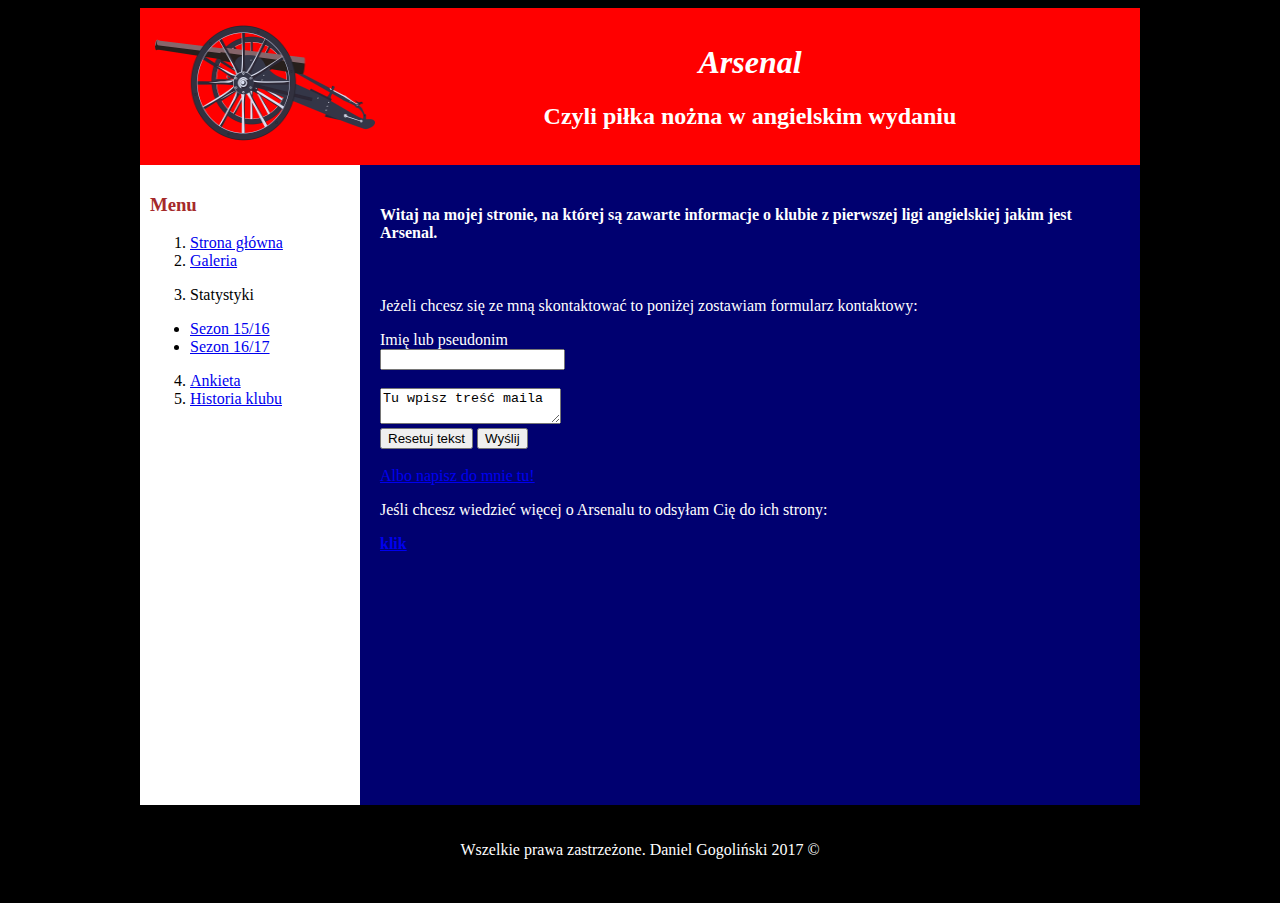
<file: index.htm>
<!DOCTYPE HTML>
<html lang="pl-PL">
	
	<head>
		<title>Arsenal - klub z Londynu</title>
		<meta name="decription" content="Projekt na HiH, HTML oraz CSS"/>
		<meta name="keywords" content="Football, Premier League, HTML, CSS">
		<meta charset="UTF-8"/>
		<meta name="author" content="Daniel Gogoliński">
		<link rel="Stylesheet" href="style.css"/>
	</head>
	
	<body>
		<main>
			<header>
				<div style="float:left;"><img class="gun" src="gun.png" alt="Go go gunners!"/></div>
				<h1><i>Arsenal</i></h1>
				<h2>Czyli piłka nożna w angielskim wydaniu</h2>
			</header>
			
			<nav>
				<h3>Menu</h3>
				<ol><li><a href="index.htm">Strona główna</a></li><li><a href="galeria.htm">Galeria</a></li></ol>
				<ol start="3">
				<li>Statystyki</li></ol>
				<ul>
					<li><a href="sezon15.html">Sezon 15/16</a></li>
					<li><a href="sezon16.html">Sezon 16/17</a></li>
				</ul>
				<ol start="4">
					<li><a href="ankieta.html">Ankieta</a></li>
					<li><a href="artykul.html">Historia klubu</a></li>
				</ol>
				
			</nav>
			<section>
				<h4>Witaj na mojej stronie, na której są zawarte informacje o klubie z pierwszej ligi angielskiej jakim jest Arsenal.</h4>
				<br>
				<p>Jeżeli chcesz się ze mną skontaktować to poniżej zostawiam formularz kontaktowy:</p>
				<form action="mailto:salius96@gmail.com" method="GET">
					Imię lub pseudonim
					<br>
					<input name="subject" type="text"/>
					<br>
					<br>
					<textarea name="body">Tu wpisz treść maila</textarea>
					<br>
					<input type="reset" value="Resetuj tekst"/>
					<input type="submit" value="Wyślij" />
				</form>
				<br>
				<a href="mailto:salius96@gmail@gmail.com">Albo napisz do mnie tu!</a>
				<br>
				<p>Jeśli chcesz wiedzieć więcej o Arsenalu to odsyłam Cię do ich strony:</p>
				<a href="http://www.arsenal.com/"><b>klik</b></a>
			</section>
			<footer>
				<p>Wszelkie prawa zastrzeżone. Daniel Gogoliński 2017 &copy;</p>
			</footer>
		</main>
	</body>
</html>
</file>
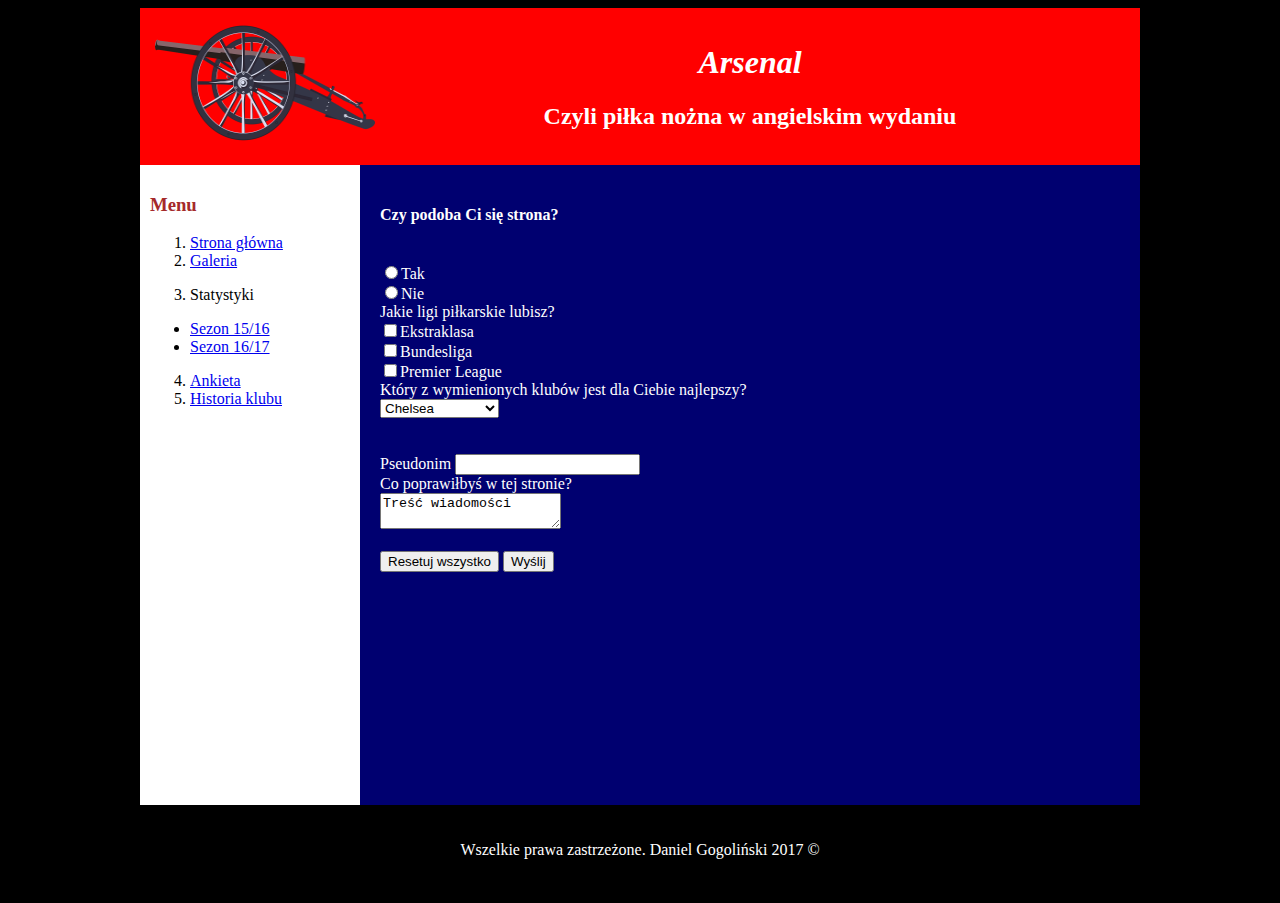
<file: ankieta.html>
<!DOCTYPE HTML>
<html lang="pl-PL">
	
	<head>
		<title>Arsenal - klub z Londynu</title>
		<meta name="decription" content="Projekt na HiH, HTML oraz CSS"/>
		<meta name="keywords" content="Football, Premier League, HTML, CSS">
		<meta charset="UTF-8"/>
		<meta name="author" content="Daniel Gogoliński">
		<link rel="Stylesheet" href="style.css"/>
	</head>
	
	<body>
		<main>
			<header>
				<div style="float:left;"><img class="gun" src="gun.png" alt="Go go gunners!"/></div>
				<h1><i>Arsenal</i></h1>
				<h2>Czyli piłka nożna w angielskim wydaniu</h2>
			</header>
			
			<nav>
				<h3>Menu</h3>
				<ol><li><a href="index.htm">Strona główna</a></li><li><a href="galeria.htm">Galeria</a></li></ol>
				<ol start="3">
				<li>Statystyki</li></ol>
				<ul>
					<li><a href="sezon15.html">Sezon 15/16</a></li>
					<li><a href="sezon16.html">Sezon 16/17</a></li>
				</ul>
				<ol start="4">
					<li><a href="ankieta.html">Ankieta</a></li>
					<li><a href="artykul.html">Historia klubu</a></li>
				</ol>
				
			</nav>
			<section>
			
				<form action="mailto:salius96@gmail.com" method="GET">
					<h4>Czy podoba Ci się strona?</h4>
					<br>
					<input type="radio" name="a"/>Tak 
					<br>
					<input type="radio" name="a"/>Nie
					<br>
					Jakie ligi piłkarskie lubisz?
					<br>
					<input type="checkbox" name="c"/>Ekstraklasa
					<br>
					<input type="checkbox" name="d"/>Bundesliga
					<br>
					<input type="checkbox" name="e"/>Premier League
					<br>
					Który z wymienionych klubów jest dla Ciebie najlepszy?
					<br>
					<select name="wybor">
						<option>Chelsea</option>
						<option>Arsenal</option>
						<option>Manchester City</option>
						<option>Tottenham</option>
						<option>Arka Gdynia</option>
					</select>
					<br>
					<br>
					<br>
					Pseudonim
					<input type="text" name="Imię"/>
					<br>
					Co poprawiłbyś w tej stronie?
					<br>
					<textarea>Treść wiadomości</textarea><br>
					<br>
					<input type="reset" value="Resetuj wszystko"/>
					<button>Wyślij</button>
					
				</form>
			</section>
			<footer>
				<p>Wszelkie prawa zastrzeżone. Daniel Gogoliński 2017 &copy;</p>
			</footer>
		</main>
	</body>
</html>
</file>
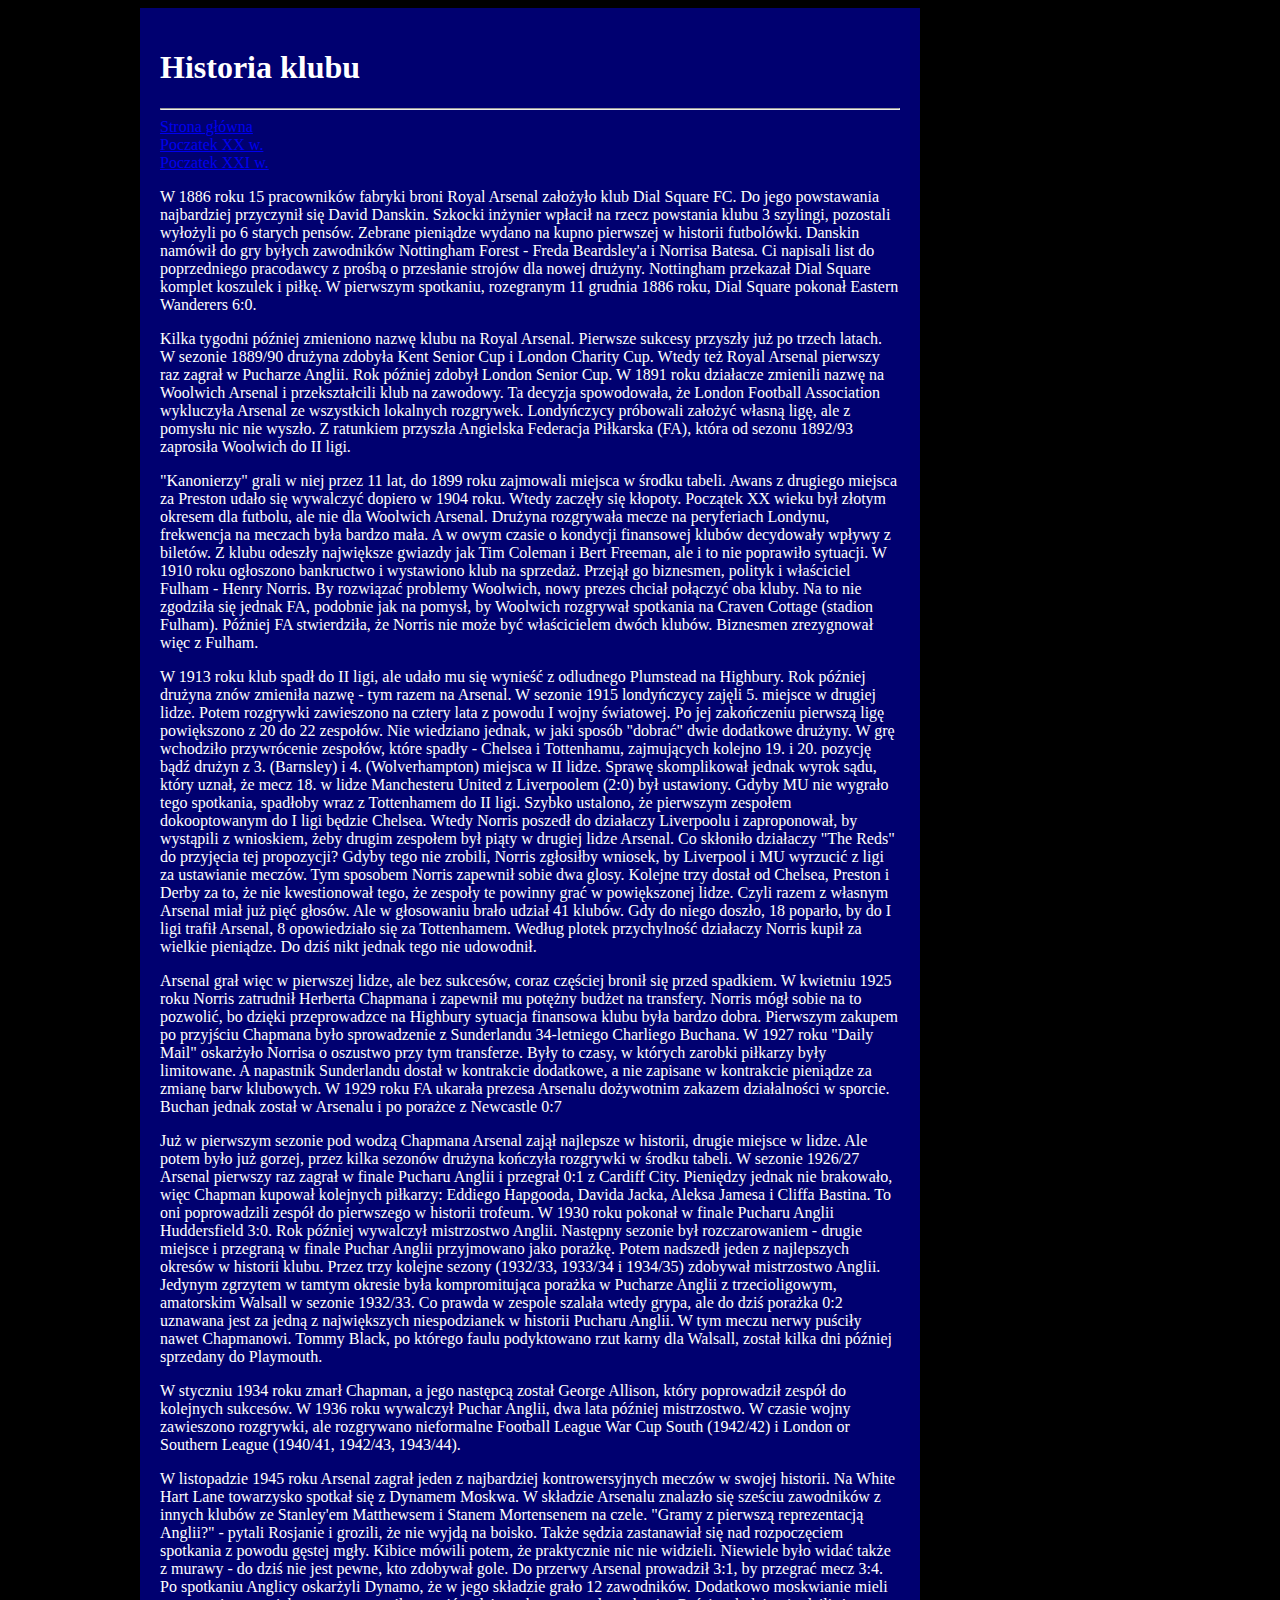
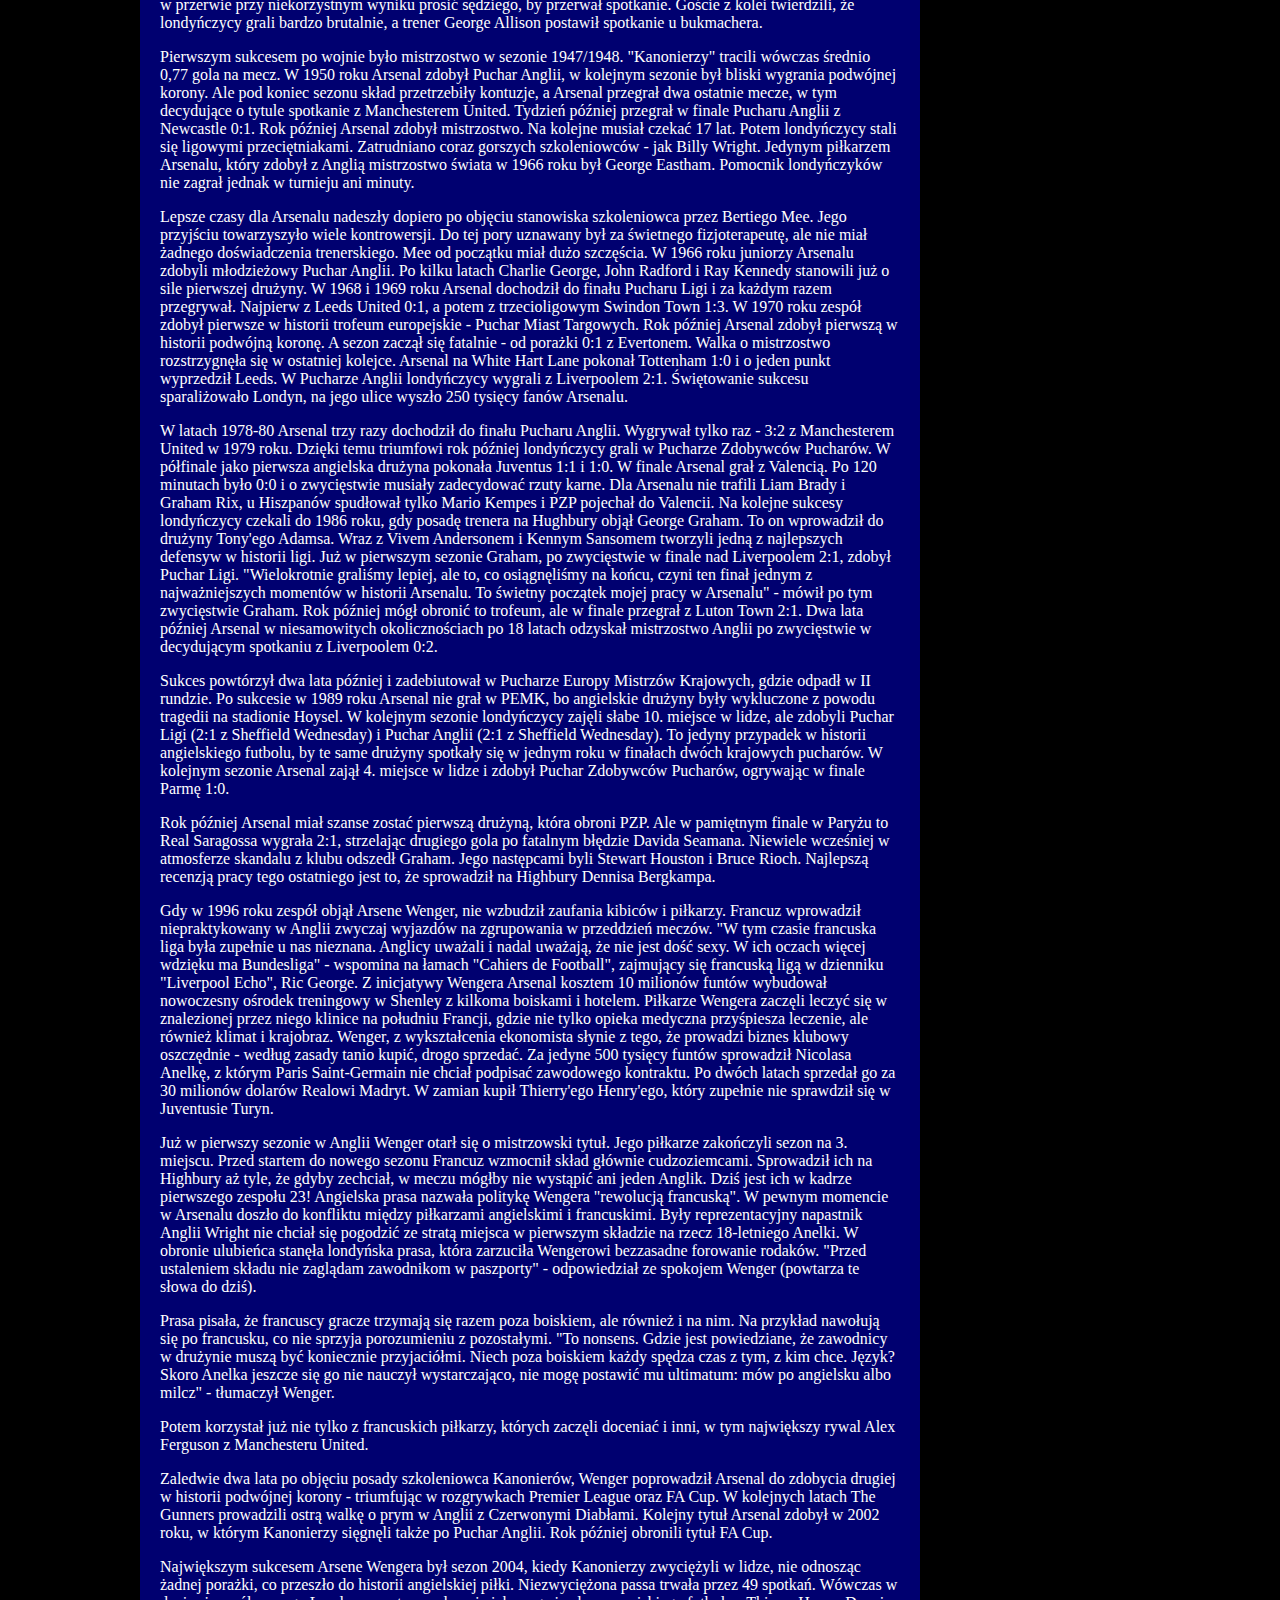
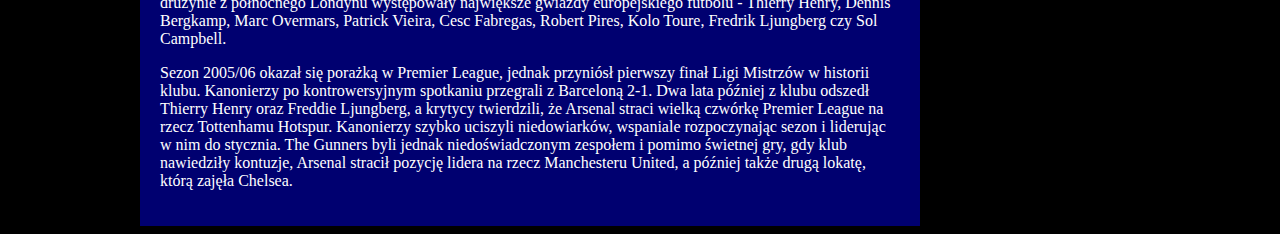
<file: artykul.html>
<!DOCTYPE HTML>
<html lang="pl-PL">
	
	<head>
		<title>Arsenal - klub z Londynu</title>
		<meta name="decription" content="Projekt na HiH, HTML oraz CSS"/>
		<meta name="keywords" content="Football, Premier League, HTML, CSS">
		<meta charset="UTF-8"/>
		<meta name="author" content="Daniel Gogoliński">
		<link rel="Stylesheet" href="style.css"/>
	</head>
	
	<body>
		<main>
			<section>
				<h1>Historia klubu</h1>
				<hr>
				<a href="index.htm">Strona główna</a>
				<br>
				<a href="#poczatekxx">Poczatek XX w.</a>
				<br>
				<a href="#obecnie">Poczatek XXI w.</a>
				
				<p>
					W 1886 roku 15 pracowników fabryki broni Royal Arsenal założyło klub Dial Square FC. Do jego powstawania najbardziej przyczynił się David Danskin. Szkocki inżynier wpłacił na rzecz powstania klubu 3 szylingi, pozostali wyłożyli po 6 starych pensów. Zebrane pieniądze wydano na kupno pierwszej w historii futbolówki. Danskin namówił do gry byłych zawodników Nottingham Forest - Freda Beardsley'a i Norrisa Batesa. Ci napisali list do poprzedniego pracodawcy z prośbą o przesłanie strojów dla nowej drużyny. Nottingham przekazał Dial Square komplet koszulek i piłkę. W pierwszym spotkaniu, rozegranym 11 grudnia 1886 roku, Dial Square pokonał Eastern Wanderers 6:0. 
				</p>
				<p>
					Kilka tygodni później zmieniono nazwę klubu na Royal Arsenal. Pierwsze sukcesy przyszły już po trzech latach. W sezonie 1889/90 drużyna zdobyła Kent Senior Cup i London Charity Cup. Wtedy też Royal Arsenal pierwszy raz zagrał w Pucharze Anglii. Rok później zdobył London Senior Cup. W 1891 roku działacze zmienili nazwę na Woolwich Arsenal i przekształcili klub na zawodowy. Ta decyzja spowodowała, że London Football Association wykluczyła Arsenal ze wszystkich lokalnych rozgrywek. Londyńczycy próbowali założyć własną ligę, ale z pomysłu nic nie wyszło. Z ratunkiem przyszła Angielska Federacja Piłkarska (FA), która od sezonu 1892/93 zaprosiła Woolwich do II ligi.
				</p>
				<p>
					"Kanonierzy" grali w niej przez 11 lat, do 1899 roku zajmowali miejsca w środku tabeli. Awans z drugiego miejsca za Preston udało się wywalczyć dopiero w 1904 roku. Wtedy zaczęły się kłopoty. Początek XX wieku był złotym okresem dla futbolu, ale nie dla Woolwich Arsenal. Drużyna rozgrywała mecze na peryferiach Londynu, frekwencja na meczach była bardzo mała. A w owym czasie o kondycji finansowej klubów decydowały wpływy z biletów. Z klubu odeszły największe gwiazdy jak Tim Coleman i Bert Freeman, ale i to nie poprawiło sytuacji. W 1910 roku ogłoszono bankructwo i wystawiono klub na sprzedaż. Przejął go biznesmen, polityk i właściciel Fulham - Henry Norris. By rozwiązać problemy Woolwich, nowy prezes chciał połączyć oba kluby. Na to nie zgodziła się jednak FA, podobnie jak na pomysł, by Woolwich rozgrywał spotkania na Craven Cottage (stadion Fulham). Później FA stwierdziła, że Norris nie może być właścicielem dwóch klubów. Biznesmen zrezygnował więc z Fulham.
				</p>
				<a id="poczatekxx"></a>
				<p>
					W 1913 roku klub spadł do II ligi, ale udało mu się wynieść z odludnego Plumstead na Highbury. Rok później drużyna znów zmieniła nazwę - tym razem na Arsenal. W sezonie 1915 londyńczycy zajęli 5. miejsce w drugiej lidze. Potem rozgrywki zawieszono na cztery lata z powodu I wojny światowej. Po jej zakończeniu pierwszą ligę powiększono z 20 do 22 zespołów. Nie wiedziano jednak, w jaki sposób "dobrać" dwie dodatkowe drużyny. W grę wchodziło przywrócenie zespołów, które spadły - Chelsea i Tottenhamu, zajmujących kolejno 19. i 20. pozycję bądź drużyn z 3. (Barnsley) i 4. (Wolverhampton) miejsca w II lidze. Sprawę skomplikował jednak wyrok sądu, który uznał, że mecz 18. w lidze Manchesteru United z Liverpoolem (2:0) był ustawiony. Gdyby MU nie wygrało tego spotkania, spadłoby wraz z Tottenhamem do II ligi. Szybko ustalono, że pierwszym zespołem dokooptowanym do I ligi będzie Chelsea. Wtedy Norris poszedł do działaczy Liverpoolu i zaproponował, by wystąpili z wnioskiem, żeby drugim zespołem był piąty w drugiej lidze Arsenal. Co skłoniło działaczy "The Reds" do przyjęcia tej propozycji? Gdyby tego nie zrobili, Norris zgłosiłby wniosek, by Liverpool i MU wyrzucić z ligi za ustawianie meczów. Tym sposobem Norris zapewnił sobie dwa glosy. Kolejne trzy dostał od Chelsea, Preston i Derby za to, że nie kwestionował tego, że zespoły te powinny grać w powiększonej lidze. Czyli razem z własnym Arsenal miał już pięć głosów. Ale w głosowaniu brało udział 41 klubów. Gdy do niego doszło, 18 poparło, by do I ligi trafił Arsenal, 8 opowiedziało się za Tottenhamem. Według plotek przychylność działaczy Norris kupił za wielkie pieniądze. Do dziś nikt jednak tego nie udowodnił.
				</p>
				<p>
					Arsenal grał więc w pierwszej lidze, ale bez sukcesów, coraz częściej bronił się przed spadkiem. W kwietniu 1925 roku Norris zatrudnił Herberta Chapmana i zapewnił mu potężny budżet na transfery. Norris mógł sobie na to pozwolić, bo dzięki przeprowadzce na Highbury sytuacja finansowa klubu była bardzo dobra. Pierwszym zakupem po przyjściu Chapmana było sprowadzenie z Sunderlandu 34-letniego Charliego Buchana. W 1927 roku "Daily Mail" oskarżyło Norrisa o oszustwo przy tym transferze. Były to czasy, w których zarobki piłkarzy były limitowane. A napastnik Sunderlandu dostał w kontrakcie dodatkowe, a nie zapisane w kontrakcie pieniądze za zmianę barw klubowych. W 1929 roku FA ukarała prezesa Arsenalu dożywotnim zakazem działalności w sporcie. Buchan jednak został w Arsenalu i po porażce z Newcastle 0:7
				</p>
				<p>
					Już w pierwszym sezonie pod wodzą Chapmana Arsenal zajął najlepsze w historii, drugie miejsce w lidze. Ale potem było już gorzej, przez kilka sezonów drużyna kończyła rozgrywki w środku tabeli. W sezonie 1926/27 Arsenal pierwszy raz zagrał w finale Pucharu Anglii i przegrał 0:1 z Cardiff City. Pieniędzy jednak nie brakowało, więc Chapman kupował kolejnych piłkarzy: Eddiego Hapgooda, Davida Jacka, Aleksa Jamesa i Cliffa Bastina. To oni poprowadzili zespół do pierwszego w historii trofeum. W 1930 roku pokonał w finale Pucharu Anglii Huddersfield 3:0. Rok później wywalczył mistrzostwo Anglii. Następny sezonie był rozczarowaniem - drugie miejsce i przegraną w finale Puchar Anglii przyjmowano jako porażkę. Potem nadszedł jeden z najlepszych okresów w historii klubu. Przez trzy kolejne sezony (1932/33, 1933/34 i 1934/35) zdobywał mistrzostwo Anglii. Jedynym zgrzytem w tamtym okresie była kompromitująca porażka w Pucharze Anglii z trzecioligowym, amatorskim Walsall w sezonie 1932/33. Co prawda w zespole szalała wtedy grypa, ale do dziś porażka 0:2 uznawana jest za jedną z największych niespodzianek w historii Pucharu Anglii. W tym meczu nerwy puściły nawet Chapmanowi. Tommy Black, po którego faulu podyktowano rzut karny dla Walsall, został kilka dni później sprzedany do Playmouth.
				</p>
				<p>
					W styczniu 1934 roku zmarł Chapman, a jego następcą został George Allison, który poprowadził zespół do kolejnych sukcesów. W 1936 roku wywalczył Puchar Anglii, dwa lata później mistrzostwo. W czasie wojny zawieszono rozgrywki, ale rozgrywano nieformalne Football League War Cup South (1942/42) i London or Southern League (1940/41, 1942/43, 1943/44).
				</p>
				<p>
					W listopadzie 1945 roku Arsenal zagrał jeden z najbardziej kontrowersyjnych meczów w swojej historii. Na White Hart Lane towarzysko spotkał się z Dynamem Moskwa. W składzie Arsenalu znalazło się sześciu zawodników z innych klubów ze Stanley'em Matthewsem i Stanem Mortensenem na czele. "Gramy z pierwszą reprezentacją Anglii?" - pytali Rosjanie i grozili, że nie wyjdą na boisko. Także sędzia zastanawiał się nad rozpoczęciem spotkania z powodu gęstej mgły. Kibice mówili potem, że praktycznie nic nie widzieli. Niewiele było widać także z murawy - do dziś nie jest pewne, kto zdobywał gole. Do przerwy Arsenal prowadził 3:1, by przegrać mecz 3:4. Po spotkaniu Anglicy oskarżyli Dynamo, że w jego składzie grało 12 zawodników. Dodatkowo moskwianie mieli w przerwie przy niekorzystnym wyniku prosić sędziego, by przerwał spotkanie. Goście z kolei twierdzili, że londyńczycy grali bardzo brutalnie, a trener George Allison postawił spotkanie u bukmachera.
				</p>
				<p>
					Pierwszym sukcesem po wojnie było mistrzostwo w sezonie 1947/1948. "Kanonierzy" tracili wówczas średnio 0,77 gola na mecz. W 1950 roku Arsenal zdobył Puchar Anglii, w kolejnym sezonie był bliski wygrania podwójnej korony. Ale pod koniec sezonu skład przetrzebiły kontuzje, a Arsenal przegrał dwa ostatnie mecze, w tym decydujące o tytule spotkanie z Manchesterem United. Tydzień później przegrał w finale Pucharu Anglii z Newcastle 0:1. Rok później Arsenal zdobył mistrzostwo. Na kolejne musiał czekać 17 lat. Potem londyńczycy stali się ligowymi przeciętniakami. Zatrudniano coraz gorszych szkoleniowców - jak Billy Wright. Jedynym piłkarzem Arsenalu, który zdobył z Anglią mistrzostwo świata w 1966 roku był George Eastham. Pomocnik londyńczyków nie zagrał jednak w turnieju ani minuty.
				</p>
				<p>
					Lepsze czasy dla Arsenalu nadeszły dopiero po objęciu stanowiska szkoleniowca przez Bertiego Mee. Jego przyjściu towarzyszyło wiele kontrowersji. Do tej pory uznawany był za świetnego fizjoterapeutę, ale nie miał żadnego doświadczenia trenerskiego. Mee od początku miał dużo szczęścia. W 1966 roku juniorzy Arsenalu zdobyli młodzieżowy Puchar Anglii. Po kilku latach Charlie George, John Radford i Ray Kennedy stanowili już o sile pierwszej drużyny. W 1968 i 1969 roku Arsenal dochodził do finału Pucharu Ligi i za każdym razem przegrywał. Najpierw z Leeds United 0:1, a potem z trzecioligowym Swindon Town 1:3. W 1970 roku zespół zdobył pierwsze w historii trofeum europejskie - Puchar Miast Targowych. Rok później Arsenal zdobył pierwszą w historii podwójną koronę. A sezon zaczął się fatalnie - od porażki 0:1 z Evertonem. Walka o mistrzostwo rozstrzygnęła się w ostatniej kolejce. Arsenal na White Hart Lane pokonał Tottenham 1:0 i o jeden punkt wyprzedził Leeds. W Pucharze Anglii londyńczycy wygrali z Liverpoolem 2:1. Świętowanie sukcesu sparaliżowało Londyn, na jego ulice wyszło 250 tysięcy fanów Arsenalu.
				</p>
				<p>
					W latach 1978-80 Arsenal trzy razy dochodził do finału Pucharu Anglii. Wygrywał tylko raz - 3:2 z Manchesterem United w 1979 roku. Dzięki temu triumfowi rok później londyńczycy grali w Pucharze Zdobywców Pucharów. W półfinale jako pierwsza angielska drużyna pokonała Juventus 1:1 i 1:0. W finale Arsenal grał z Valencią. Po 120 minutach było 0:0 i o zwycięstwie musiały zadecydować rzuty karne. Dla Arsenalu nie trafili Liam Brady i Graham Rix, u Hiszpanów spudłował tylko Mario Kempes i PZP pojechał do Valencii. Na kolejne sukcesy londyńczycy czekali do 1986 roku, gdy posadę trenera na Hughbury objął George Graham. To on wprowadził do drużyny Tony'ego Adamsa. Wraz z Vivem Andersonem i Kennym Sansomem tworzyli jedną z najlepszych defensyw w historii ligi. Już w pierwszym sezonie Graham, po zwycięstwie w finale nad Liverpoolem 2:1, zdobył Puchar Ligi. "Wielokrotnie graliśmy lepiej, ale to, co osiągnęliśmy na końcu, czyni ten finał jednym z najważniejszych momentów w historii Arsenalu. To świetny początek mojej pracy w Arsenalu" - mówił po tym zwycięstwie Graham. Rok później mógł obronić to trofeum, ale w finale przegrał z Luton Town 2:1. Dwa lata później Arsenal w niesamowitych okolicznościach po 18 latach odzyskał mistrzostwo Anglii po zwycięstwie w decydującym spotkaniu z Liverpoolem 0:2.
				</p>
				<p>
					Sukces powtórzył dwa lata później i zadebiutował w Pucharze Europy Mistrzów Krajowych, gdzie odpadł w II rundzie. Po sukcesie w 1989 roku Arsenal nie grał w PEMK, bo angielskie drużyny były wykluczone z powodu tragedii na stadionie Hoysel. W kolejnym sezonie londyńczycy zajęli słabe 10. miejsce w lidze, ale zdobyli Puchar Ligi (2:1 z Sheffield Wednesday) i Puchar Anglii (2:1 z Sheffield Wednesday). To jedyny przypadek w historii angielskiego futbolu, by te same drużyny spotkały się w jednym roku w finałach dwóch krajowych pucharów. W kolejnym sezonie Arsenal zajął 4. miejsce w lidze i zdobył Puchar Zdobywców Pucharów, ogrywając w finale Parmę 1:0.
				</p>
				<p>
					Rok później Arsenal miał szanse zostać pierwszą drużyną, która obroni PZP. Ale w pamiętnym finale w Paryżu to Real Saragossa wygrała 2:1, strzelając drugiego gola po fatalnym błędzie Davida Seamana. Niewiele wcześniej w atmosferze skandalu z klubu odszedł Graham. Jego następcami byli Stewart Houston i Bruce Rioch. Najlepszą recenzją pracy tego ostatniego jest to, że sprowadził na Highbury Dennisa Bergkampa.
				</p>
				<p>
					Gdy w 1996 roku zespół objął Arsene Wenger, nie wzbudził zaufania kibiców i piłkarzy. Francuz wprowadził niepraktykowany w Anglii zwyczaj wyjazdów na zgrupowania w przeddzień meczów. "W tym czasie francuska liga była zupełnie u nas nieznana. Anglicy uważali i nadal uważają, że nie jest dość sexy. W ich oczach więcej wdzięku ma Bundesliga" - wspomina na łamach "Cahiers de Football", zajmujący się francuską ligą w dzienniku "Liverpool Echo", Ric George. Z inicjatywy Wengera Arsenal kosztem 10 milionów funtów wybudował nowoczesny ośrodek treningowy w Shenley z kilkoma boiskami i hotelem. Piłkarze Wengera zaczęli leczyć się w znalezionej przez niego klinice na południu Francji, gdzie nie tylko opieka medyczna przyśpiesza leczenie, ale również klimat i krajobraz. Wenger, z wykształcenia ekonomista słynie z tego, że prowadzi biznes klubowy oszczędnie - według zasady tanio kupić, drogo sprzedać. Za jedyne 500 tysięcy funtów sprowadził Nicolasa Anelkę, z którym Paris Saint-Germain nie chciał podpisać zawodowego kontraktu. Po dwóch latach sprzedał go za 30 milionów dolarów Realowi Madryt. W zamian kupił Thierry'ego Henry'ego, który zupełnie nie sprawdził się w Juventusie Turyn.
				</p>
				<p>
					Już w pierwszy sezonie w Anglii Wenger otarł się o mistrzowski tytuł. Jego piłkarze zakończyli sezon na 3. miejscu. Przed startem do nowego sezonu Francuz wzmocnił skład głównie cudzoziemcami. Sprowadził ich na Highbury aż tyle, że gdyby zechciał, w meczu mógłby nie wystąpić ani jeden Anglik. Dziś jest ich w kadrze pierwszego zespołu 23! Angielska prasa nazwała politykę Wengera "rewolucją francuską". W pewnym momencie w Arsenalu doszło do konfliktu między piłkarzami angielskimi i francuskimi. Były reprezentacyjny napastnik Anglii Wright nie chciał się pogodzić ze stratą miejsca w pierwszym składzie na rzecz 18-letniego Anelki. W obronie ulubieńca stanęła londyńska prasa, która zarzuciła Wengerowi bezzasadne forowanie rodaków. "Przed ustaleniem składu nie zaglądam zawodnikom w paszporty" - odpowiedział ze spokojem Wenger (powtarza te słowa do dziś).
				</p>
				<p>
					Prasa pisała, że francuscy gracze trzymają się razem poza boiskiem, ale również i na nim. Na przykład nawołują się po francusku, co nie sprzyja porozumieniu z pozostałymi. "To nonsens. Gdzie jest powiedziane, że zawodnicy w drużynie muszą być koniecznie przyjaciółmi. Niech poza boiskiem każdy spędza czas z tym, z kim chce. Język? Skoro Anelka jeszcze się go nie nauczył wystarczająco, nie mogę postawić mu ultimatum: mów po angielsku albo milcz" - tłumaczył Wenger.
				</p>
				<p>
					Potem korzystał już nie tylko z francuskich piłkarzy, których zaczęli doceniać i inni, w tym największy rywal Alex Ferguson z Manchesteru United.
				</p>
				<p>
					Zaledwie dwa lata po objęciu posady szkoleniowca Kanonierów, Wenger poprowadził Arsenal do zdobycia drugiej w historii podwójnej korony - triumfując w rozgrywkach Premier League oraz FA Cup. W kolejnych latach The Gunners prowadzili ostrą walkę o prym w Anglii z Czerwonymi Diabłami. Kolejny tytuł Arsenal zdobył w 2002 roku, w którym Kanonierzy sięgnęli także po Puchar Anglii. Rok później obronili tytuł FA Cup.
				</p>
				<p>
					Największym sukcesem Arsene Wengera był sezon 2004, kiedy Kanonierzy zwyciężyli w lidze, nie odnosząc żadnej porażki, co przeszło do historii angielskiej piłki. Niezwyciężona passa trwała przez 49 spotkań. Wówczas w drużynie z północnego Londynu występowały największe gwiazdy europejskiego futbolu - Thierry Henry, Dennis Bergkamp, Marc Overmars, Patrick Vieira, Cesc Fabregas, Robert Pires, Kolo Toure, Fredrik Ljungberg czy Sol Campbell. 
				</p>
				
				<a id="obecnie"></a>
				<p>
					Sezon 2005/06 okazał się porażką w Premier League, jednak przyniósł pierwszy finał Ligi Mistrzów w historii klubu. Kanonierzy po kontrowersyjnym spotkaniu przegrali z Barceloną 2-1. Dwa lata później z klubu odszedł Thierry Henry oraz Freddie Ljungberg, a krytycy twierdzili, że Arsenal straci wielką czwórkę Premier League na rzecz Tottenhamu Hotspur. Kanonierzy szybko uciszyli niedowiarków, wspaniale rozpoczynając sezon i liderując w nim do stycznia. The Gunners byli jednak niedoświadczonym zespołem i pomimo świetnej gry, gdy klub nawiedziły kontuzje, Arsenal stracił pozycję lidera na rzecz Manchesteru United, a później także drugą lokatę, którą zajęła Chelsea.
				</p>
			</section>
		</main>
	</body>
</html>
</file>
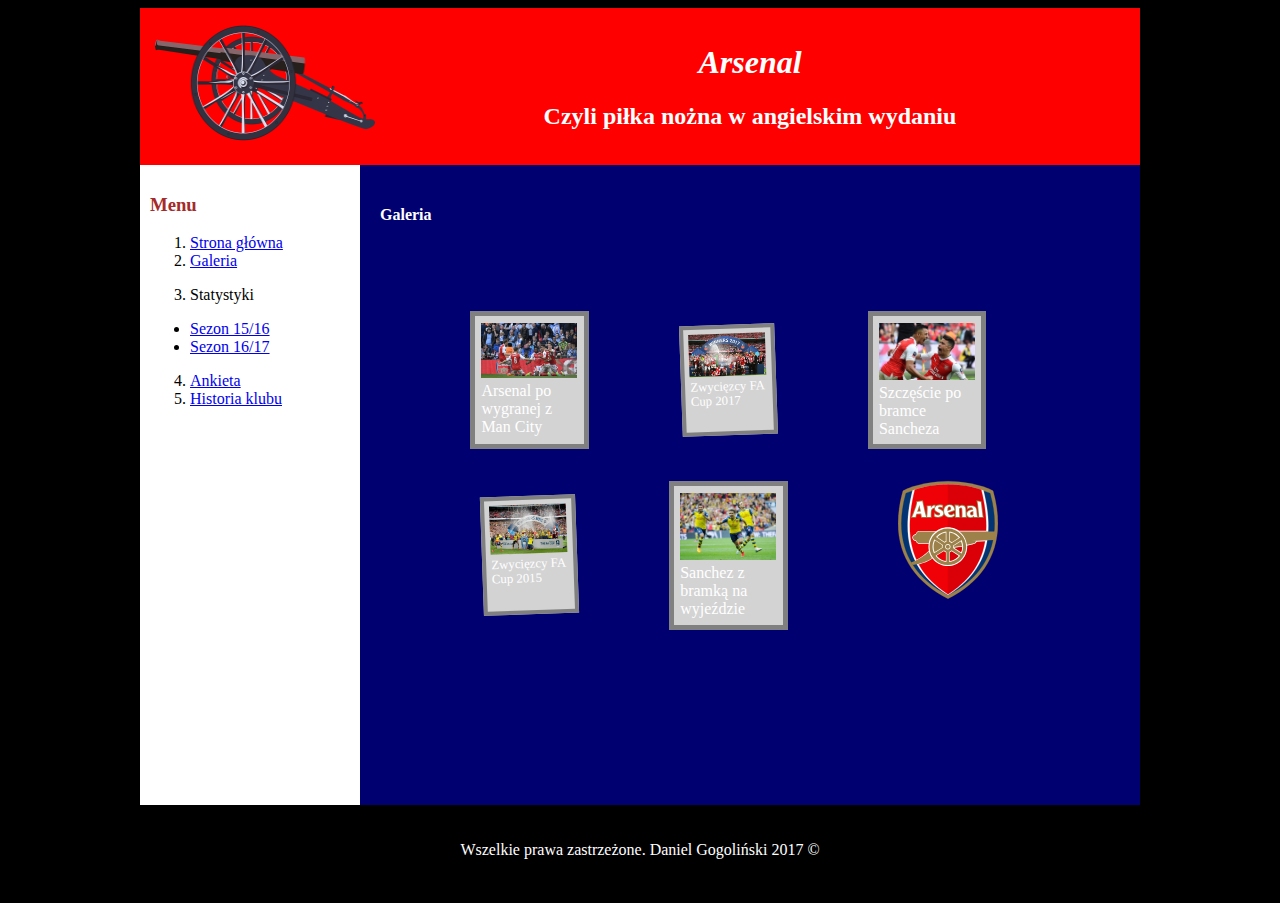
<file: galeria.htm>
<!DOCTYPE HTML>
<html lang="pl-PL">
	
	<head>
		<title>Arsenal - klub z Londynu</title>
		<meta name="decription" content="Projekt na HiH, HTML oraz CSS" />
		<meta name="keywords" content="Football, Premier League, HTML, CSS">
		<meta charset="UTF-8" />
		<meta name="author" content="Daniel Gogoliński">
		<link rel="Stylesheet" href="style.css" />
	</head>
	
	<body>
		<main>
			<header>
				<div style="float:left;"><img class="gun" src="gun.png" alt="Go go gunners!"/></div>
				<h1><i>Arsenal</i></h1>
				<h2>Czyli piłka nożna w angielskim wydaniu</h2>
			</header>
			
			<nav>
				<h3>Menu</h3>
				<ol><li><a href="index.htm">Strona główna</a></li><li><a href="galeria.htm">Galeria</a></li></ol>
				<ol start="3">
				<li>Statystyki</li></ol>
				<ul>
					<li><a href="sezon15.html">Sezon 15/16</a></li>
					<li><a href="sezon16.html">Sezon 16/17</a></li>
				</ul>
				<ol start="4">
					<li><a href="ankieta.html">Ankieta</a></li>
					<li><a href="artykul.html">Historia klubu</a></li>
				</ol>
				
			</nav>
			<section>
			<h4>Galeria</h4>
				<div id="galeria">
					<figure class="photo">
						<img src="arsenal1.jpg" alt="Arsenal po wygranej">
						<figcaption>
							Arsenal po wygranej z Man City
						</figcaption>
					</figure>
					<figure class="photo">
						<img src="arsenal2.jpg" alt="Zwycięzcy FA Cup">
						<figcaption>
							Zwycięzcy FA Cup 2017
						</figcaption>
					</figure>
					<figure class="photo">
						<img src="arsenal3.jpg" alt="Bramka Sancheza">
						<figcaption>
							Szczęście po bramce Sancheza
						</figcaption>
					</figure>
					<figure class="photo">
						<img src="arsenal4.jpg" alt="Zwycięzcy FA Cup">
						<figcaption>
							Zwycięzcy FA Cup 2015
						</figcaption>
					</figure>
					<figure class="photo">
						<img src="arsenal5.jpg" alt="Bramka na wyjeździe">
						<figcaption>
							Sanchez z bramką na wyjeździe
						</figcaption>
					</figure>
					<div id="arsenal-logo">
						<svg width="100px">
							<image xlink:href="Arsenal_FC.svg" height="150px" width="100px"></image>
						</svg>
					</div>
				</div>
					
				</section>
				<footer>
					<p>Wszelkie prawa zastrzeżone. Daniel Gogoliński 2017 &copy;</p>
				</footer>
			</main>
		</body>
	</html>
</file>
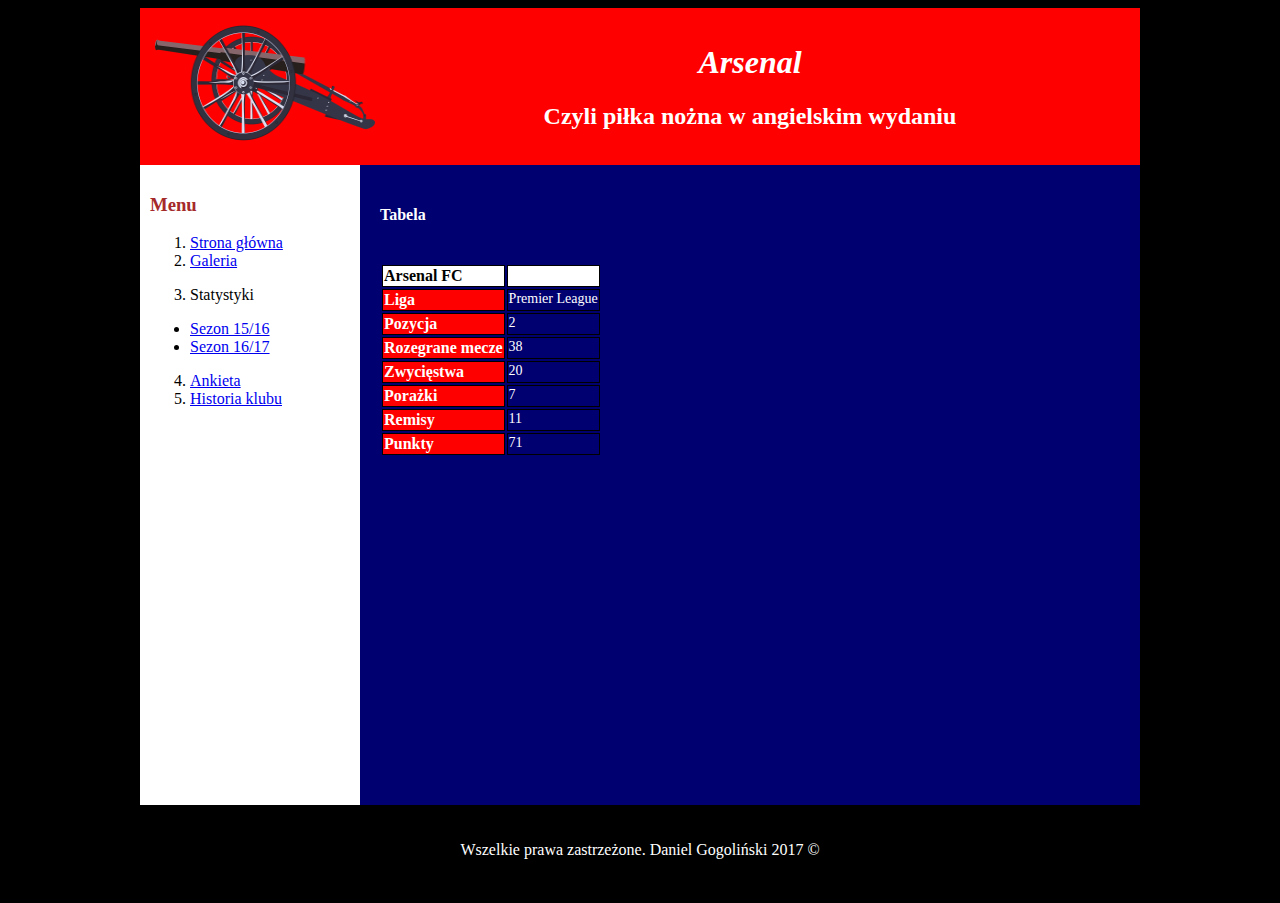
<file: sezon15.html>
<!DOCTYPE HTML>
<html lang="pl-PL">
	
	<head>
		<title>Arsenal - klub z Londynu</title>
		<meta name="decription" content="Projekt na HiH, HTML oraz CSS"/>
		<meta name="keywords" content="Football, Premier League, HTML, CSS">
		<meta charset="UTF-8"/>
		<meta name="author" content="Daniel Gogoliński">
		<link rel="Stylesheet" href="style.css"/>
	</head>
	
	<body>
		<main>
			<header>
				<div style="float:left;"><img class="gun" src="gun.png" alt="Go go gunners!"/></div>
				<h1><i>Arsenal</i></h1>
				<h2>Czyli piłka nożna w angielskim wydaniu</h2>
			</header>
			
			<nav>
				<h3>Menu</h3>
				<ol><li><a href="index.htm">Strona główna</a></li><li><a href="galeria.htm">Galeria</a></li></ol>
				<ol start="3">
				<li>Statystyki</li></ol>
				<ul>
					<li><a href="sezon15.html">Sezon 15/16</a></li>
					<li><a href="sezon16.html">Sezon 16/17</a></li>
				</ul>
				<ol start="4">
					<li><a href="ankieta.html">Ankieta</a></li>
					<li><a href="artykul.html">Historia klubu</a></li>
				</ol>
				
			</nav>
			<section>
			<h4>Tabela</h4>
			<br>
				<table>
					<tr>
						<th class="row">Arsenal FC</th>
						<th class="row"></th>
					</tr>
					<tr>
						<th class="col">Liga</th>
						<td>Premier League</td>
					</tr>
					<tr>
						<th class="col">Pozycja</th>
						<td>2</td>
					</tr>
					<tr>
						<th class="col">Rozegrane mecze</th>
						<td>38</td>
					</tr>
					<tr>
						<th class="col">Zwycięstwa</th>
						<td>20</td>
					</tr>
					<tr>
						<th class="col">Porażki</th>
						<td>7</td>
					</tr>
					<tr>
						<th class="col">Remisy</th>
						<td>11</td>
					</tr>
					<tr>
						<th class="col">Punkty</th>
						<td>71</td>
					</tr>
				</table>
				
			</section>
			<footer>
				<p>Wszelkie prawa zastrzeżone. Daniel Gogoliński 2017 &copy;</p>
			</footer>
		</main>
	</body>
</html>
</file>
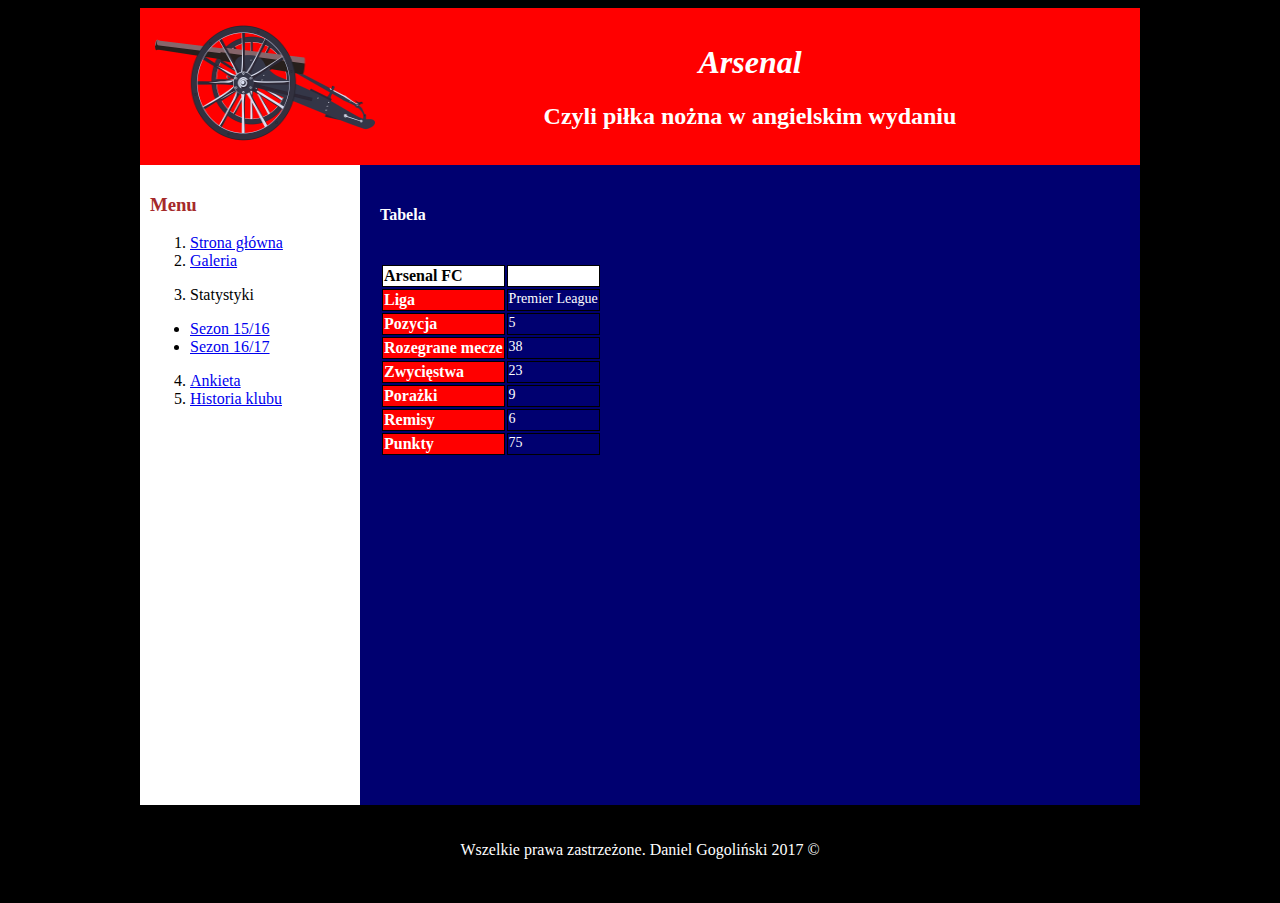
<file: sezon16.html>
<!DOCTYPE HTML>
<html lang="pl-PL">
	
	<head>
		<title>Arsenal - klub z Londynu</title>
		<meta name="decription" content="Projekt na HiH, HTML oraz CSS"/>
		<meta name="keywords" content="Football, Premier League, HTML, CSS">
		<meta charset="UTF-8"/>
		<meta name="author" content="Daniel Gogoliński">
		<link rel="Stylesheet" href="style.css"/>
	</head>
	
	<body>
		<main>
			<header>
				<div style="float:left;"><img class="gun" src="gun.png" alt="Go go gunners!"/></div>
				<h1><i>Arsenal</i></h1>
				<h2>Czyli piłka nożna w angielskim wydaniu</h2>
			</header>
			
			<nav>
				<h3>Menu</h3>
				<ol><li><a href="index.htm">Strona główna</a></li><li><a href="galeria.htm">Galeria</a></li></ol>
				<ol start="3">
				<li>Statystyki</li></ol>
				<ul>
					<li><a href="sezon15.html">Sezon 15/16</a></li>
					<li><a href="sezon16.html">Sezon 16/17</a></li>
				</ul>
				<ol start="4">
					<li><a href="ankieta.html">Ankieta</a></li>
					<li><a href="artykul.html">Historia klubu</a></li>
				</ol>
				
			</nav>
			<section>
			<h4>Tabela</h4>
			<br>
				<table>
					<tr>
						<th class="row">Arsenal FC</th>
						<th class="row"></th>
					</tr>
					<tr>
						<th class="col">Liga</th>
						<td>Premier League</td>
					</tr>
					<tr>
						<th class="col">Pozycja</th>
						<td>5</td>
					</tr>
					<tr>
						<th class="col">Rozegrane mecze</th>
						<td>38</td>
					</tr>
					<tr>
						<th class="col">Zwycięstwa</th>
						<td>23</td>
					</tr>
					<tr>
						<th class="col">Porażki</th>
						<td>9</td>
					</tr>
					<tr>
						<th class="col">Remisy</th>
						<td>6</td>
					</tr>
					<tr>
						<th class="col">Punkty</th>
						<td>75</td>
					</tr>
				</table>
				
			</section>
			<footer>
				<p>Wszelkie prawa zastrzeżone. Daniel Gogoliński 2017 &copy;</p>
			</footer>
		</main>
	</body>
</html>
</file>
<file: style.css>
body {
    background-color: black;
    font-family: Calibri;
    display: flex;
    justify-content: space-around;
    flex-wrap: wrap;

}

main {
    width: 1000px;
    margin-left: auto;
    margin-right: auto;

}

header {
    background-color: red;
    color: white;
    text-align: center;
    padding: 15px;
}

nav {
    float: left;
    background-color: white;
    width: 200px;
    min-height: 620px;
    padding: 10px;
}

section {
    float: left;
    background-color: #000070;
    padding: 20px;
    width: 740px;
    min-height: 600px;
    color: white;
}

footer {
    clear: both;
    background-color: black;
    color: white;
    text-align: center;
    padding: 20px;
}

#galeria {
    float: left;
    padding: 50px;
    display: -webkit-flex;
    display: -moz-flex;
    display: -ms-flex;
    display: -o-flex;
    display: flex;
    flex-flow: wrap;
}

figure {
    width: 15%;
    background: lightgray;
    border: 5px solid gray;
    padding: 1%;
}

.photo img {
    width: 100%;
}


.photo figcaption {
    font-size: 16px;
}

.photo:nth-child(even) {
    transform: rotate(-2deg) scale(0.8);
}

.photo:hover {
    z-index: 10;
    transition: 0.3s all linear;
    transform: scale(3.0);
}

#arsenal-logo
{
	margin-left:70px;
}
#arsenal-logo svg:hover
{
	z-index: 10;
    transition: 0.8s all linear;
    transform: scale(5.0);
}


.gun {
    width: 220px;
    height: 120px;
}

h3::first-line {
    color: brown;
}

th.row {
    color: black;
    border: 1px solid black;
    background-color: white;
    font-size: 16px;
    text-align: left;
    vertical-align: top;
}

td {
    border: 1px solid black;
    font-size: 14px;
    vertical-align: top;
}

th.col {
    border: 1px solid black;
    background-color: red;
    font-size: 16px;
    text-align: left;
    vertical-align: top;

}

h1 {
    font-family: Myriad;
}

h2 {
    font-family: Myriad;
}
</file>
